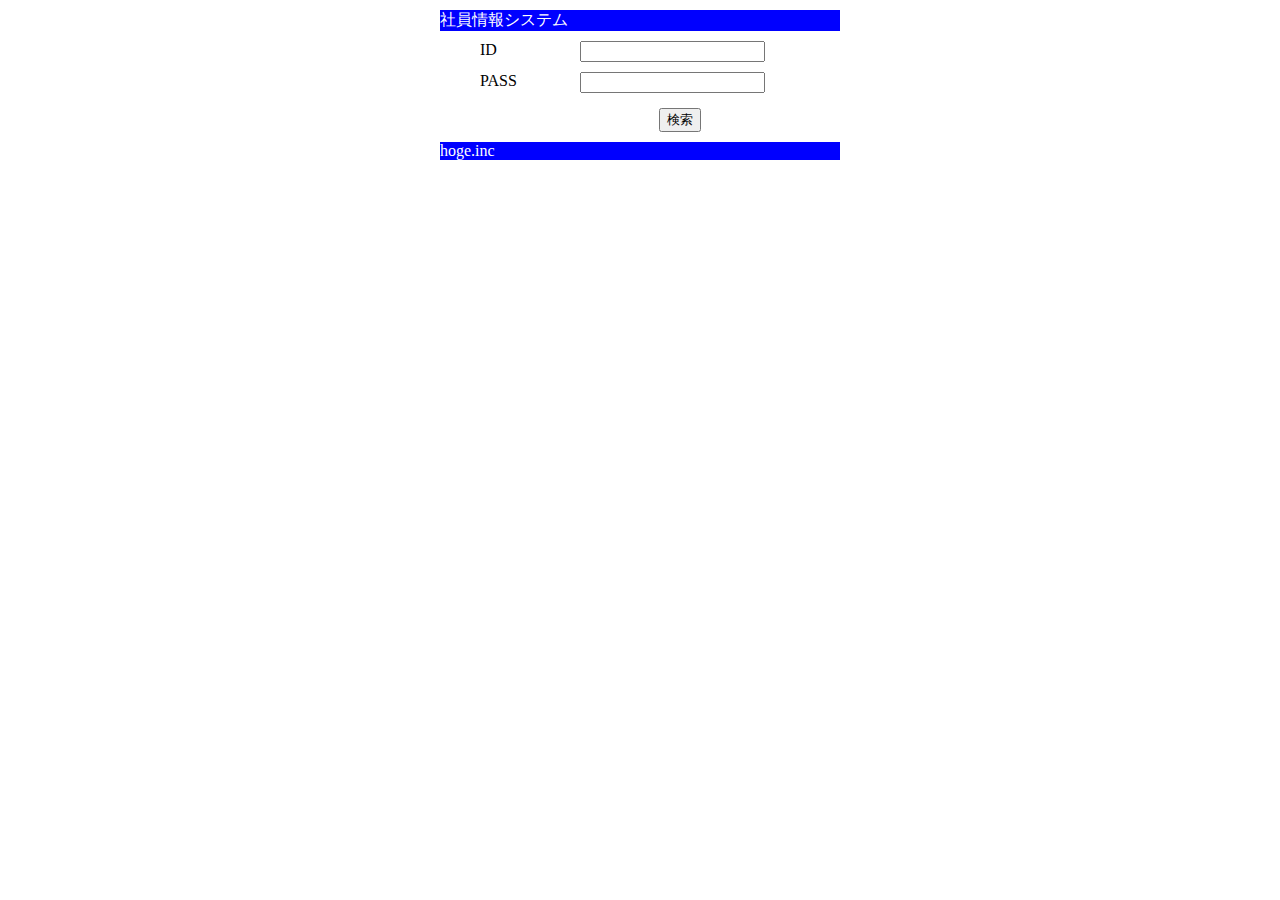
<file: 8-1/src/main/webapp/index.html>
<!DOCTYPE html>
<html>
<head>
<meta charset="UTF-8">
<title>社員情報システム</title>
<link rel="stylesheet" type="text/css" href="./css/index.css">
</head>
<body>
 <form action="/8-1/search" method="post">
 <div class="wrapper">
 <div class="header">社員情報システム</div>
 <ul>
 <!-- ID入力欄 -->
 <li class="id">
 <label for="id">ID</label>
 <input type="text" name="id" value="" size="20">
 </li>
 <!-- パスワードを入力する欄を作成してください -->
 <li class="pass">
 <label for="pass">PASS</label>
 <input type="password" name="pass" value="" size="20" required>
 </li>
 <!-- 検索ボタン -->
 <li><input id="button" type="submit" name="button" value="検索">
 </li>
 </ul>
 <div class="footer">hoge.inc</div>
 </div>
 </form>
</body>
</html>
</file>
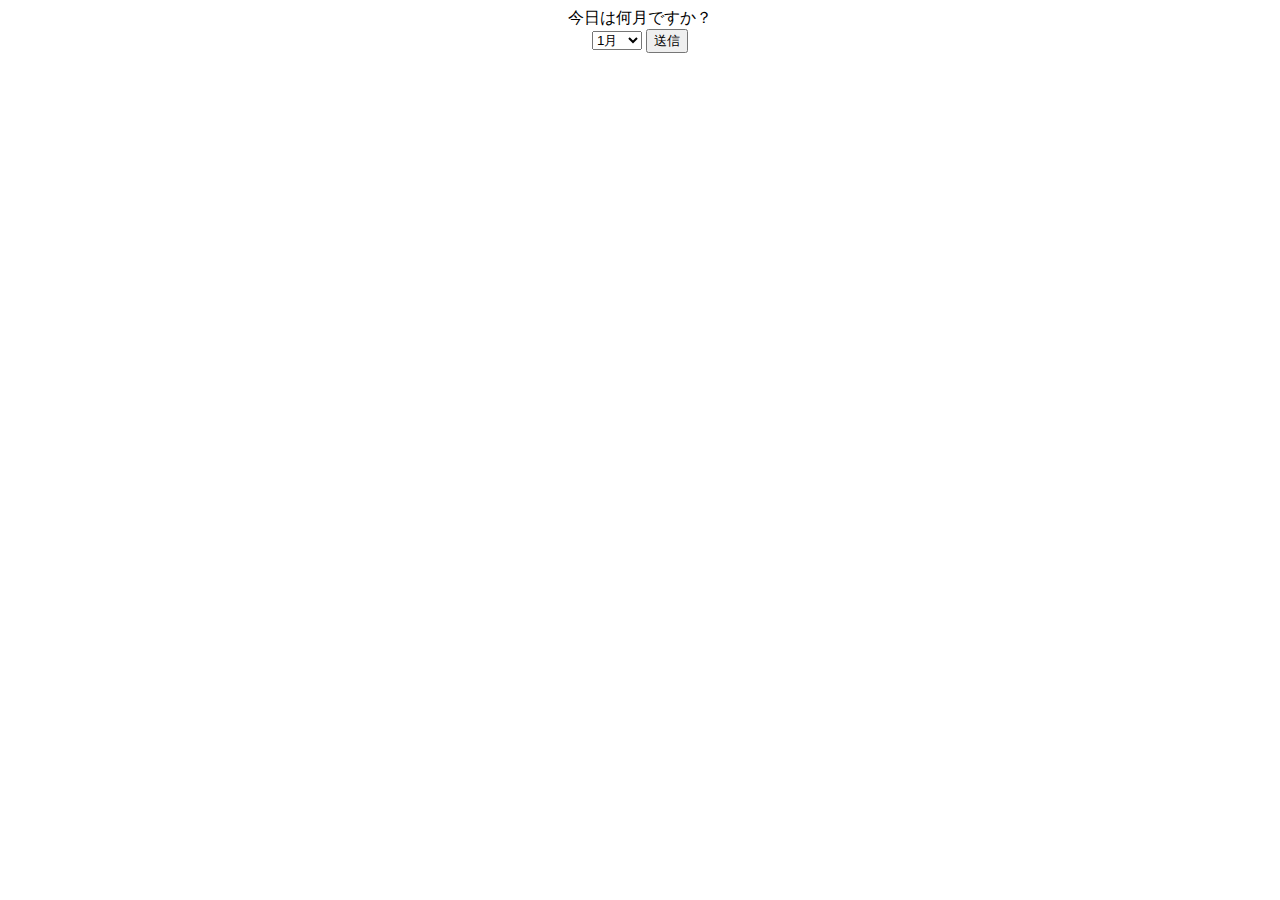
<file: 6-1/src/main/webapp/select.html>
<!DOCTYPE html>
<html>
<head>
<meta charset="utf-8">
<title>select</title>
</head>
<body>
 <div align="center">
 今日は何月ですか？
 <!--問① web.xmlのurl-patternを確認しformの遷移先を指定しましょう。 -->
 <form action="./month" method="post">
 <select name="month">
 <option value="1">1月</option>
 <option value="2">2月</option>
 <!--問② 3月~12月も同様に選択できるよう記述しましょう。 -->
 <option value="3">3月</option>
 <option value="4">4月</option>
 <option value="5">5月</option>
 <option value="6">6月</option>
 <option value="7">7月</option>
 <option value="8">8月</option>
 <option value="9">9月</option>
 <option value="10">10月</option>
 <option value="11">11月</option>
 <option value="12">12月</option>
 
 </select> <input type="submit" name="button" value="送信">
 </form>
 </div>
</body>
</html>
</file>
<file: 8-1/src/main/webapp/css/index.css>
@charset "utf-8";
 
.wrapper{
 margin: 0 auto;
 width: 400px
}
.header{
 float: auto;
 margin-top: 10px;
 width: 400pX;
 text-align: left;
 /* 問① 背景を青色にする */
 background-color: blue; 
 /* 問② 文字の色を白にする */
 color: white;
 /* 問③ 背景に対して文字を縦方向に中央揃え */
  vertical-align: middle;
}
 
ul li {
 margin-top: 10px;
 list-style: none;
}
 
label {
 width: 100px;
 float: left;
}
 
ul {
 width: 400px;
 margin: 0 auto;
}
input#button {
 display: block;
 margin: 0 auto;
}
ul li.pass {
 margin-bottom: 15px;
}
 
.footer{
 float: auto;
 margin-top: 10px;
 width: 400pX;
 text-align: left;
 /* 問④ 背景を青色にする */
 background-color: blue;
 /* 問⑤ 文字の色を白にする */
 color: white;
 /* 問⑥ 背景に対して文字を縦方向に中央揃え */
 vertical-align: middle;
}
</file>
